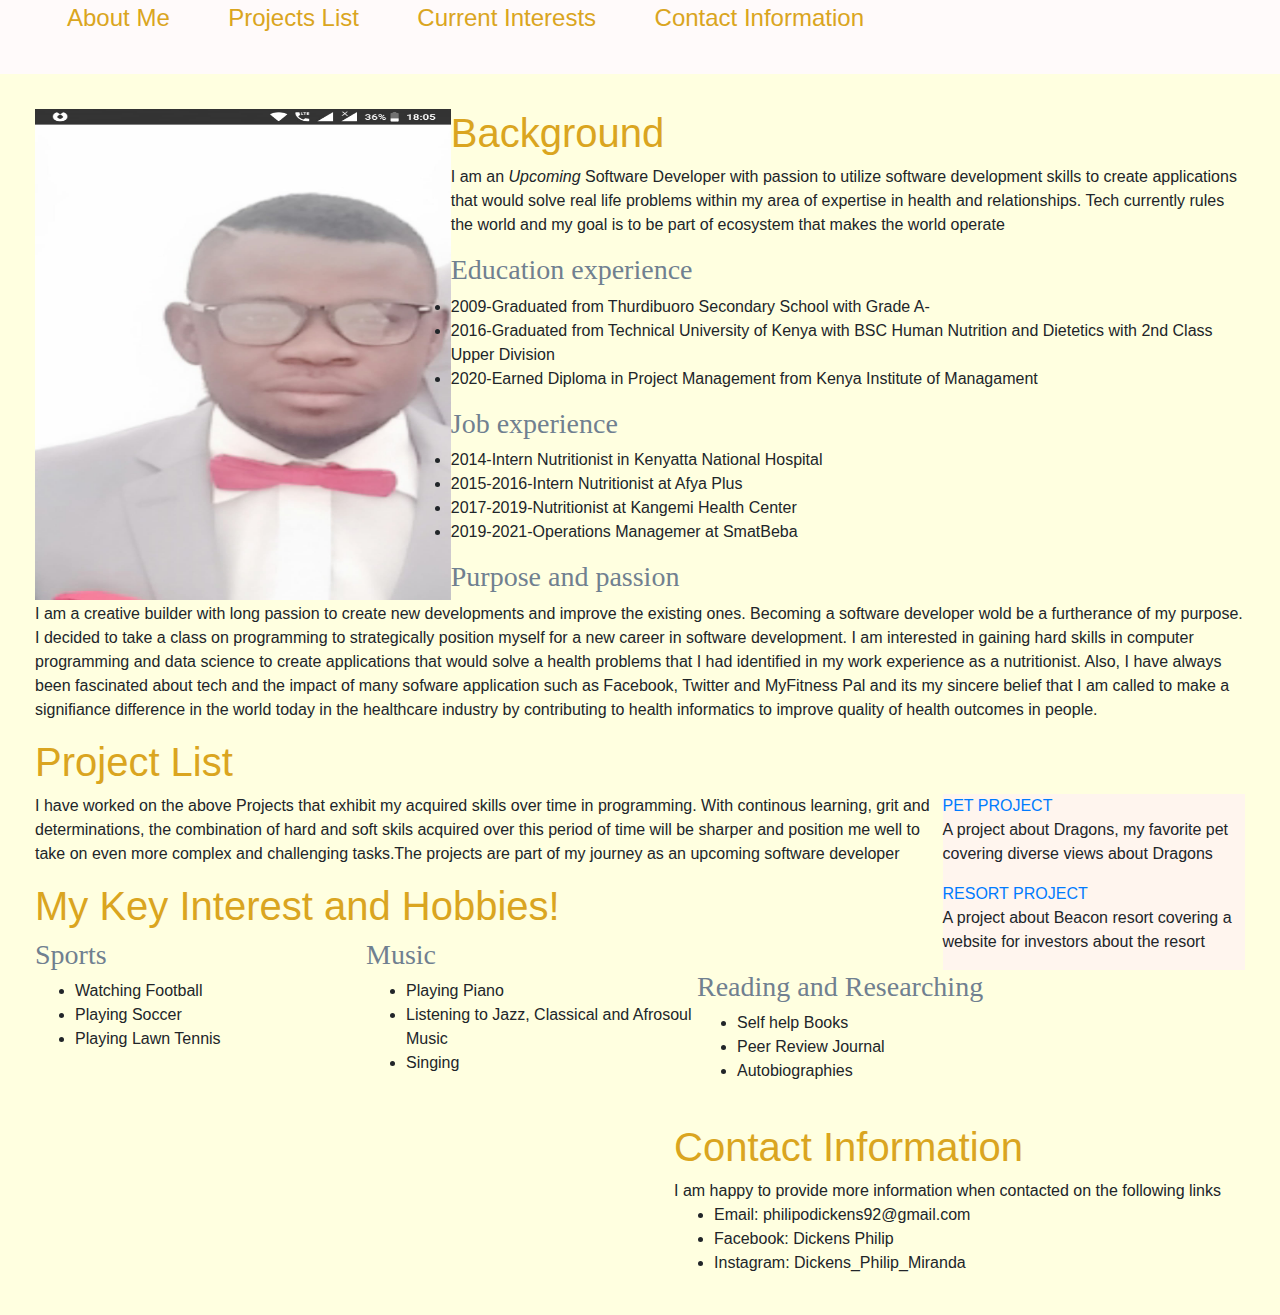
<file: index.html>
<!DOCTYPE html>
<html lang="en">

<head>
    <meta charset="UTF-8">
    <meta http-equiv="X-UA-Compatible" content="IE=edge">
    <meta name="viewport" content="width=device-width, initial-scale=1.0">
    <title>My Programming Portfolio</title>
    <link href="css/bootstrap.css" rel="stylesheet" type="text/css">
    <link href="css/styles.css" rel="stylesheet" type="text/css">

</head>

<body>
    <header>
        <nav>
        <ul>
            <li> <a href="#About Me-text">About Me</a></li>
            <li> <a href="#Projects List-text">Projects List</a></li>
            <li> <a href="#Interests-text">Current Interests</a></li>
            <li> <a href="#Contact Information-text">Contact Information</a></li>
        </ul>

    </nav>
</header>
    <!--HOME SECTION-->
    <section id="About Me">
        <div>
            <img src="images/Owino.jpg">
            <h1> Background</h1>
            <p> I am an <em>Upcoming</em> Software Developer with passion to utilize software development skills to create applications that would solve real life 
                problems within my area of expertise in health and relationships. Tech currently rules the world and my goal is to be part of ecosystem 
                that makes the world operate </p>
            <h3>Education experience</h3>
                <ul>
                    <li>2009-Graduated from Thurdibuoro Secondary School with Grade A-</li>
                    <li>2016-Graduated from Technical University of Kenya with BSC Human Nutrition and Dietetics with 2nd Class Upper Division</li>
                    <li>2020-Earned Diploma in Project Management from Kenya Institute of Managament</li>
                          
                </ul>
            <h3>Job experience</h3>
                <ul>
                    <li>2014-Intern Nutritionist in Kenyatta National Hospital</li>
                    <li>2015-2016-Intern Nutritionist at Afya Plus</li>
                    <li>2017-2019-Nutritionist at Kangemi Health Center</li>
                    <li>2019-2021-Operations Managemer at SmatBeba</li>

                </ul>
            <h3>Purpose and passion</h3>
            <p>I am a creative builder with long passion to create new developments and improve the existing ones. Becoming a software developer wold be a furtherance 
                of my purpose. I decided to take a class on programming to strategically position myself for a new career in software development. I am interested in gaining 
                hard skills in computer programming and data science to create applications that would solve a health problems that I had identified in my work 
                experience as a nutritionist. Also, I have always been fascinated about tech and the impact of many sofware application such as Facebook, Twitter 
                and MyFitness Pal and its my sincere belief that I am called to make a signifiance difference in the world today in the healthcare industry by 
                contributing to health informatics to improve quality of health outcomes in people. </p>

        </div>
    </section>
<!--PROJECTS LIST-->
     <section id=" Project List">
            <h1>Project List</h1>
            <div class="sidebar">
                <a href="https://github.com/Dickens92/petweb.git" target="_blank">PET PROJECT</a>
                <p>A project about Dragons, my favorite pet covering diverse views about Dragons</p>
                <a href="https://github.com/Dickens92/Resort.git" target="_blank"> RESORT PROJECT</a>
                 <p>A project about Beacon resort covering a website for investors about the resort</p>
                
            </div>
            <div class="main">
                <p> I have worked on the above Projects that exhibit my acquired skills over time in programming. With
                    continous learning, grit and determinations,
                    the combination of hard and soft skils acquired over this period of time will be sharper and
                    position me well to take on even more complex and
                    challenging tasks.The projects are part of my journey as an upcoming software developer</p>
            </div>

    </section>
    <!--INTERESTS-->
    <section id="Interests">
        <h1>My Key Interest and Hobbies!</h1>
        <div class="column">
            <h3>Sports</h3>
            <ul>
                <li>Watching Football</li>
                <li>Playing Soccer</li>
                <li>Playing Lawn Tennis</li>
            </ul>
        </div>
        <div class="column">
            <h3>Music</h3>
            <ul>
                <li>Playing Piano</li>
                <li>Listening to Jazz, Classical and Afrosoul Music</li>
                <li>Singing</li>
            </ul>
        </div>
        <div class="column">
            <h3>Reading and Researching</h3>
            <ul>
                <li>Self help Books</li>
                <li>Peer Review Journal</li>
                <li>Autobiographies</li>
            </ul>
    </section>




    <!--CONTACT INFORMATION-->
    <section id="Contact Information">
        
        <div class="box"> <h1>Contact Information</h1> I am happy to provide more information when contacted on the following links
            <ul>
                <li>Email: philipodickens92@gmail.com</li>
                <li>Facebook: Dickens Philip</li>
                <li>Instagram: Dickens_Philip_Miranda</li>
            </ul>
        </div>



    </section>




</body>

</html>
</file>
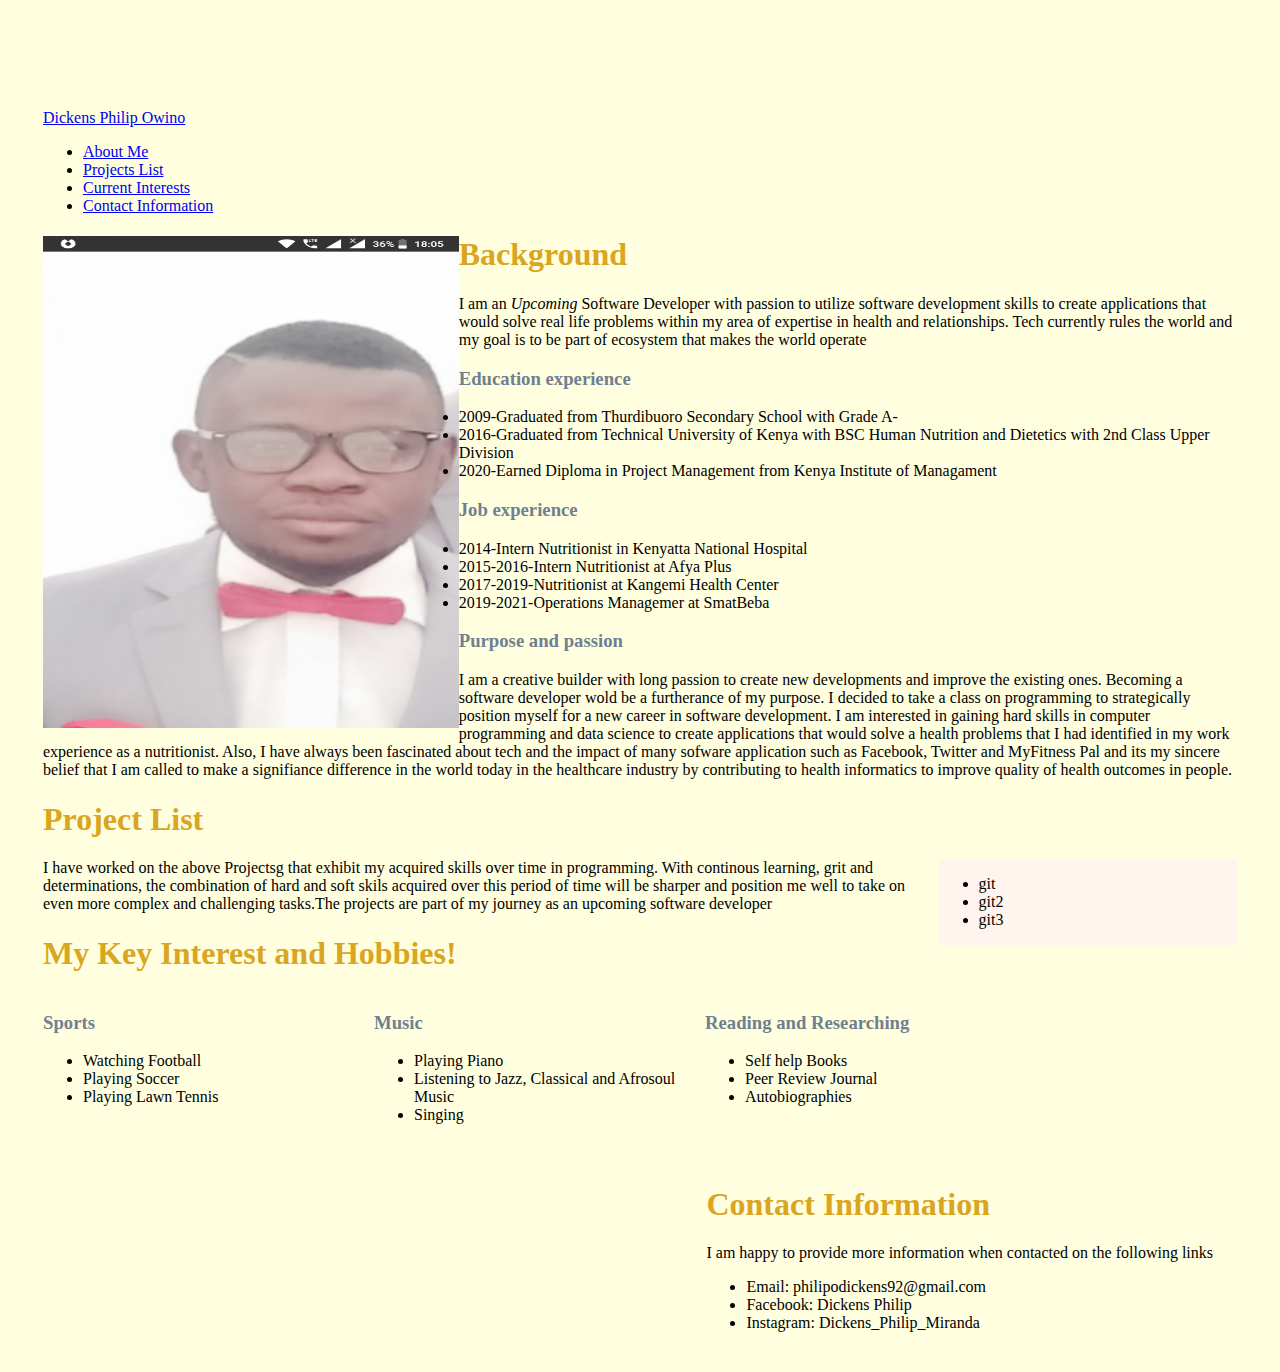
<file: IP.html>
<!DOCTYPE html>
<html lang="en">

<head>
    <meta charset="UTF-8">
    <meta http-equiv="X-UA-Compatible" content="IE=edge">
    <meta name="viewport" content="width=device-width, initial-scale=1.0">
    <title>My Programming Portfolio</title>
    <link href="css/styles.css" rel="stylesheet" type="text/css">

</head>

<body>
    <nav>
        <a href="#" class="logo">Dickens Philip Owino</a>

        <ul>
            <li> <a href="#About Me-text">About Me</a></li>
            <li> <a href="#Projects List-text">Projects List</a></li>
            <li> <a href="#Interests-text">Current Interests</a></li>
            <li> <a href="#Contact Information-text">Contact Information</a></li>
        </ul>

    </nav>
    <!--HOME SECTION-->
    <section id="About Me">
        <div>
            <img src="images/Owino.jpg"">
            <h1> Background</h1>
            <p> I am an <em>Upcoming</em> Software Developer with passion to utilize software development skills to create applications that would solve real life 
                problems within my area of expertise in health and relationships. Tech currently rules the world and my goal is to be part of ecosystem 
                that makes the world operate </p>
            <h3>Education experience</h3>
                <ul>
                    <li>2009-Graduated from Thurdibuoro Secondary School with Grade A-</li>
                    <li>2016-Graduated from Technical University of Kenya with BSC Human Nutrition and Dietetics with 2nd Class Upper Division</li>
                    <li>2020-Earned Diploma in Project Management from Kenya Institute of Managament</li>
                          
                </ul>
            <h3>Job experience</h3>
                <ul>
                    <li>2014-Intern Nutritionist in Kenyatta National Hospital</li>
                    <li>2015-2016-Intern Nutritionist at Afya Plus</li>
                    <li>2017-2019-Nutritionist at Kangemi Health Center</li>
                    <li>2019-2021-Operations Managemer at SmatBeba</li>

                </ul>
            <h3>Purpose and passion</h3>
            <p>I am a creative builder with long passion to create new developments and improve the existing ones. Becoming a software developer wold be a furtherance 
                of my purpose. I decided to take a class on programming to strategically position myself for a new career in software development. I am interested in gaining 
                hard skills in computer programming and data science to create applications that would solve a health problems that I had identified in my work 
                experience as a nutritionist. Also, I have always been fascinated about tech and the impact of many sofware application such as Facebook, Twitter 
                and MyFitness Pal and its my sincere belief that I am called to make a signifiance difference in the world today in the healthcare industry by 
                contributing to health informatics to improve quality of health outcomes in people. </p>


        </div>
    </section>
<!--PROJECTS LIST-->
     <section id=" Project List">
            <h1>Project List</h1>
            <div class="sidebar">
                <ul>
                    <li>git</li>
                    <li>git2</li>
                    <li>git3</li>
                </ul>
            </div>
            <div class="main">
                <p> I have worked on the above Projectsg that exhibit my acquired skills over time in programming. With
                    continous learning, grit and determinations,
                    the combination of hard and soft skils acquired over this period of time will be sharper and
                    position me well to take on even more complex and
                    challenging tasks.The projects are part of my journey as an upcoming software developer</p>
            </div>

    </section>
    <!--INTERESTS-->
    <section id="Interests">
        <h1>My Key Interest and Hobbies!</h1>
        <div class="column">
            <h3>Sports</h3>
            <ul>
                <li>Watching Football</li>
                <li>Playing Soccer</li>
                <li>Playing Lawn Tennis</li>
            </ul>
        </div>
        <div class="column">
            <h3>Music</h3>
            <ul>
                <li>Playing Piano</li>
                <li>Listening to Jazz, Classical and Afrosoul Music</li>
                <li>Singing</li>
            </ul>
        </div>
        <div class="column">
            <h3>Reading and Researching</h3>
            <ul>
                <li>Self help Books</li>
                <li>Peer Review Journal</li>
                <li>Autobiographies</li>
            </ul>
    </section>




    <!--CONTACT INFORMATION-->
    <section id="Contact Information">
        
        <div class="box"> <h1>Contact Information</h1> I am happy to provide more information when contacted on the following links
            <ul>
                <li>Email: philipodickens92@gmail.com</li>
                <li>Facebook: Dickens Philip</li>
                <li>Instagram: Dickens_Philip_Miranda</li>
            </ul>
        </div>



    </section>




</body>

</html>
</file>
<file: css/styles.css>
img {
    float: left;
    height: 13cm;
    width: 11cm;
}
header img {
    height: 80px;
}
.column {
    width: 331px;
    float: left;
  }
.sidebar {
    width: 25%;
    float: right;
    background-color: seashell;
}
.box {
    border: 2px hotpink; 
    padding: 8px;
    margin: 16px;
    float: right;
    
}
body {
    margin-top: 74px;
    padding: 35px;
    background-size: cover;
    background-color: lightyellow
    
}
header li a {
    color: goldenrod;
    text-decoration: teal;
    font-size: x-large;
}
header * {
    display: inline;
}
h1 {
    color: goldenrod;
}
h3 {
    font-family: 'Times New Roman', Times, serif;
    color: slategray;
}
header li {
    margin: 27px;
    align-items: center;
}
header {
    background-color: snow;
    display: flex;
    height: 74px;
    position: fixed;
    right: 0;
    left: 0;
    top: 0;
}
</file>
